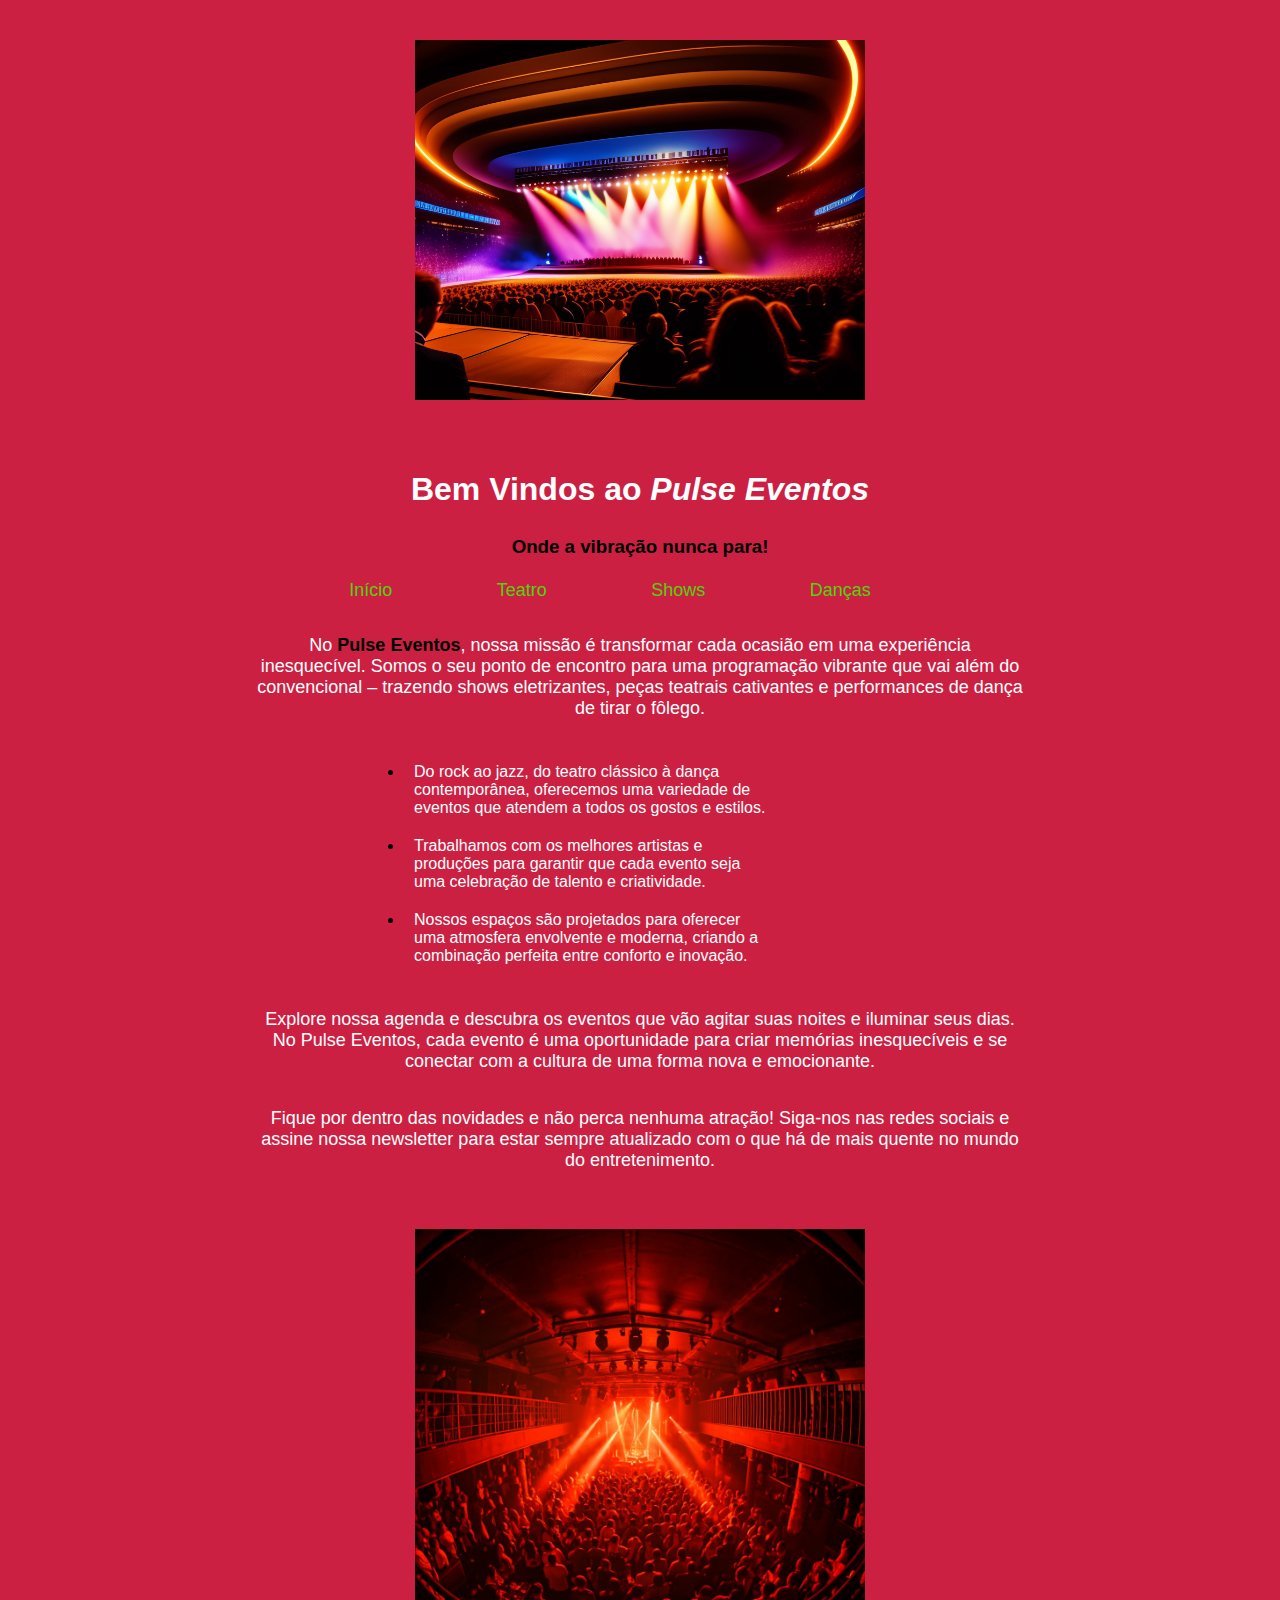
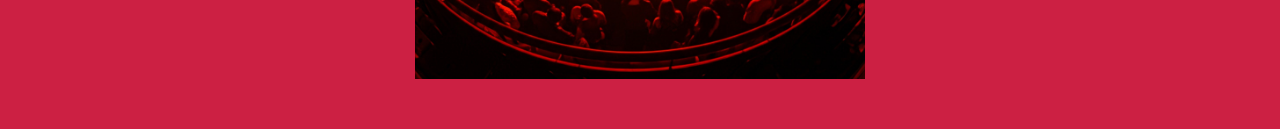
<file: index.html>
<!DOCTYPE html>
<html lang="pt-br">
<head>
    <meta charset="UTF-8">
    <meta name="viewport" content="width=device-width, initial-scale=1.0">
    <title>Home Page Pulse Eventos</title>
    <link rel="stylesheet" href="style.css">
    <link rel="shortcut icon" href="show.jpg">
</head>
<body>

    <img src="pulseShow.jpg" alt="Imagem da casa de eventos Pulse Show">
    <h1>Bem Vindos ao <em>Pulse Eventos</em></h1>
    <h3><strong>Onde a vibração nunca para!</strong></h3>
    <nav>
        <menu>
        <a href="index.html">Início</a>
        <a href="teatro.html">Teatro</a>
        <a href="musica.html">Shows</a>
        <a href="danca.html">Danças</a>
        </menu>
    </nav>
    <p>No <strong>Pulse Eventos</strong>, nossa missão é transformar cada ocasião em uma experiência inesquecível. Somos o seu ponto de encontro para uma programação vibrante que vai além do convencional – trazendo shows eletrizantes, peças teatrais cativantes e performances de dança de tirar o fôlego.</p>
    <ul>
        <li>Do rock ao jazz, do teatro clássico à dança contemporânea, oferecemos uma variedade de eventos que atendem a todos os gostos e estilos.</li>
        <li> Trabalhamos com os melhores artistas e produções para garantir que cada evento seja uma celebração de talento e criatividade.</li>
        <li> Nossos espaços são projetados para oferecer uma atmosfera envolvente e moderna, criando a combinação perfeita entre conforto e inovação.</li>
    </ul>
    <p>Explore nossa agenda e descubra os eventos que vão agitar suas noites e iluminar seus dias. No Pulse Eventos, cada evento é uma oportunidade para criar memórias inesquecíveis e se conectar com a cultura de uma forma nova e emocionante.</p>
    <p>Fique por dentro das novidades e não perca nenhuma atração! Siga-nos nas redes sociais e assine nossa newsletter para estar sempre atualizado com o que há de mais quente no mundo do entretenimento.</p>
    <img src="show.jpg" alt="Imagem com muitos tons de vermelho da casa de show lotada">
</body>
</html>
</file>
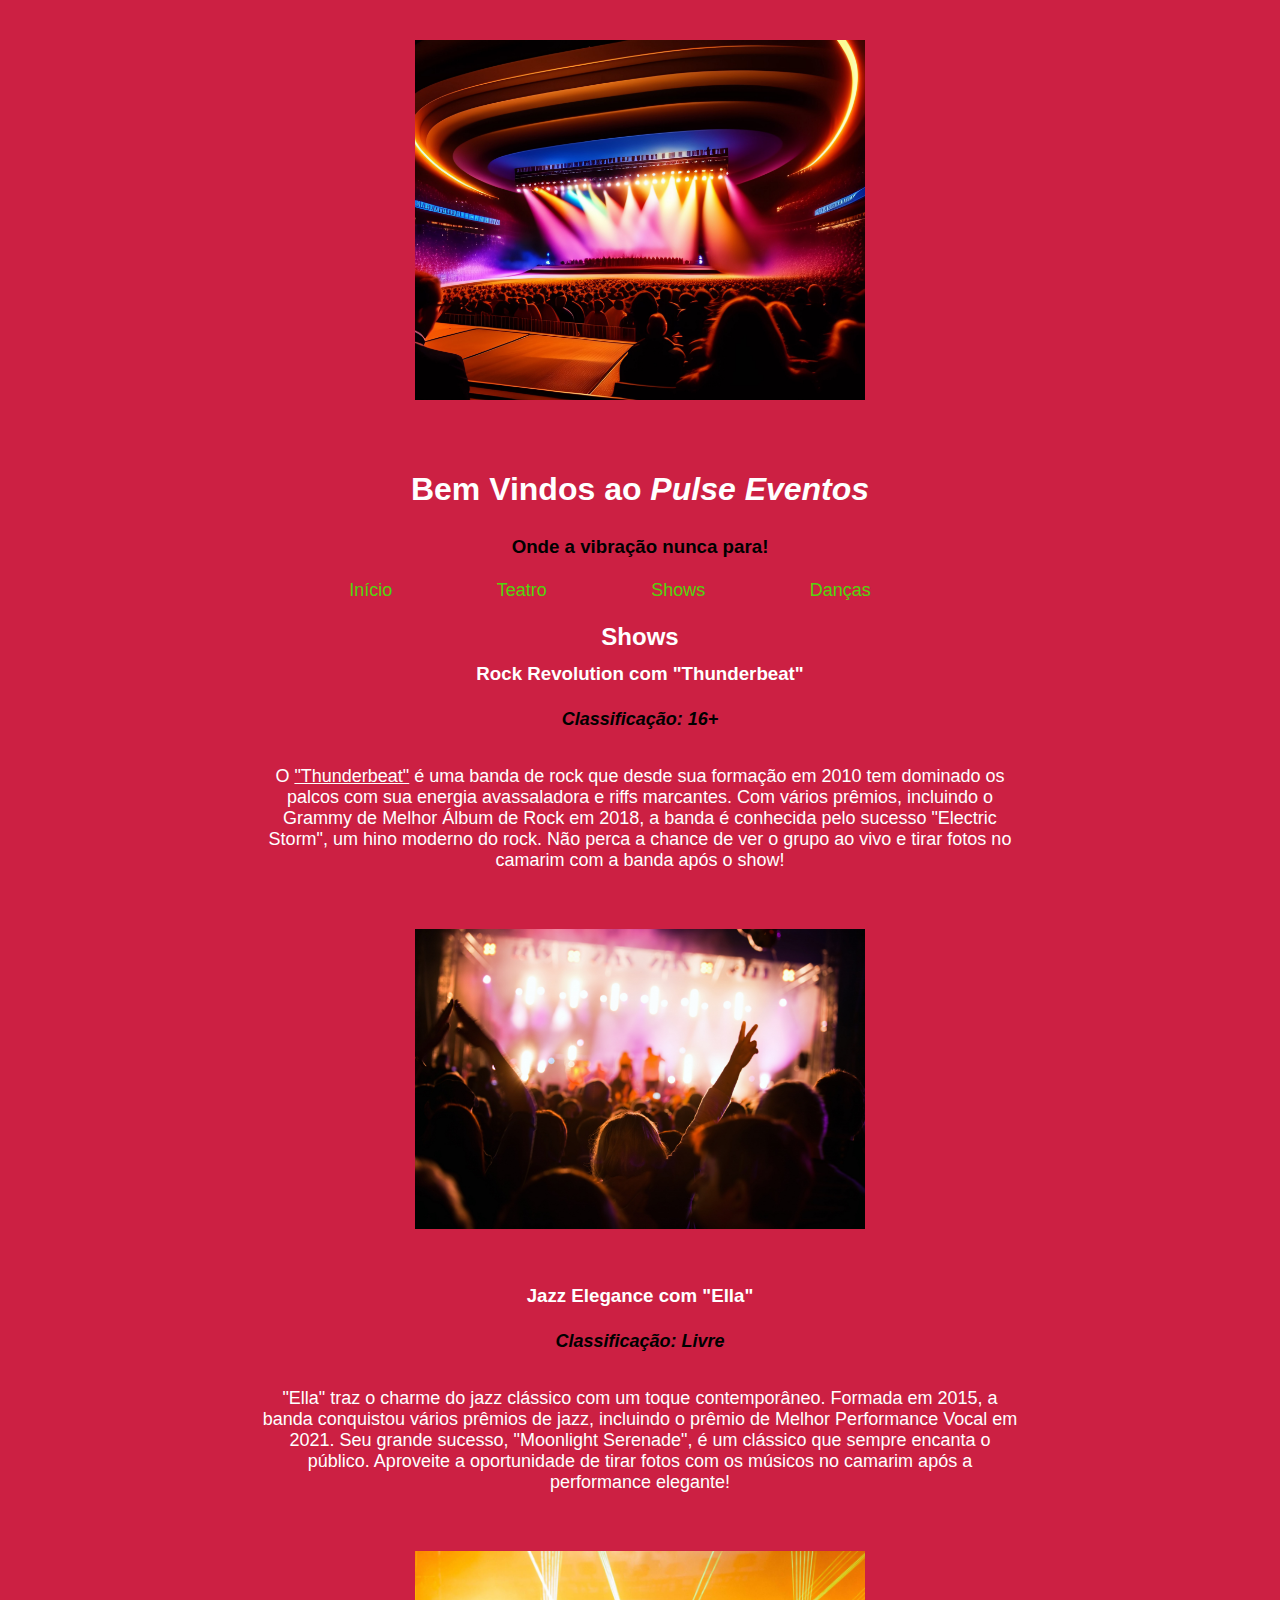
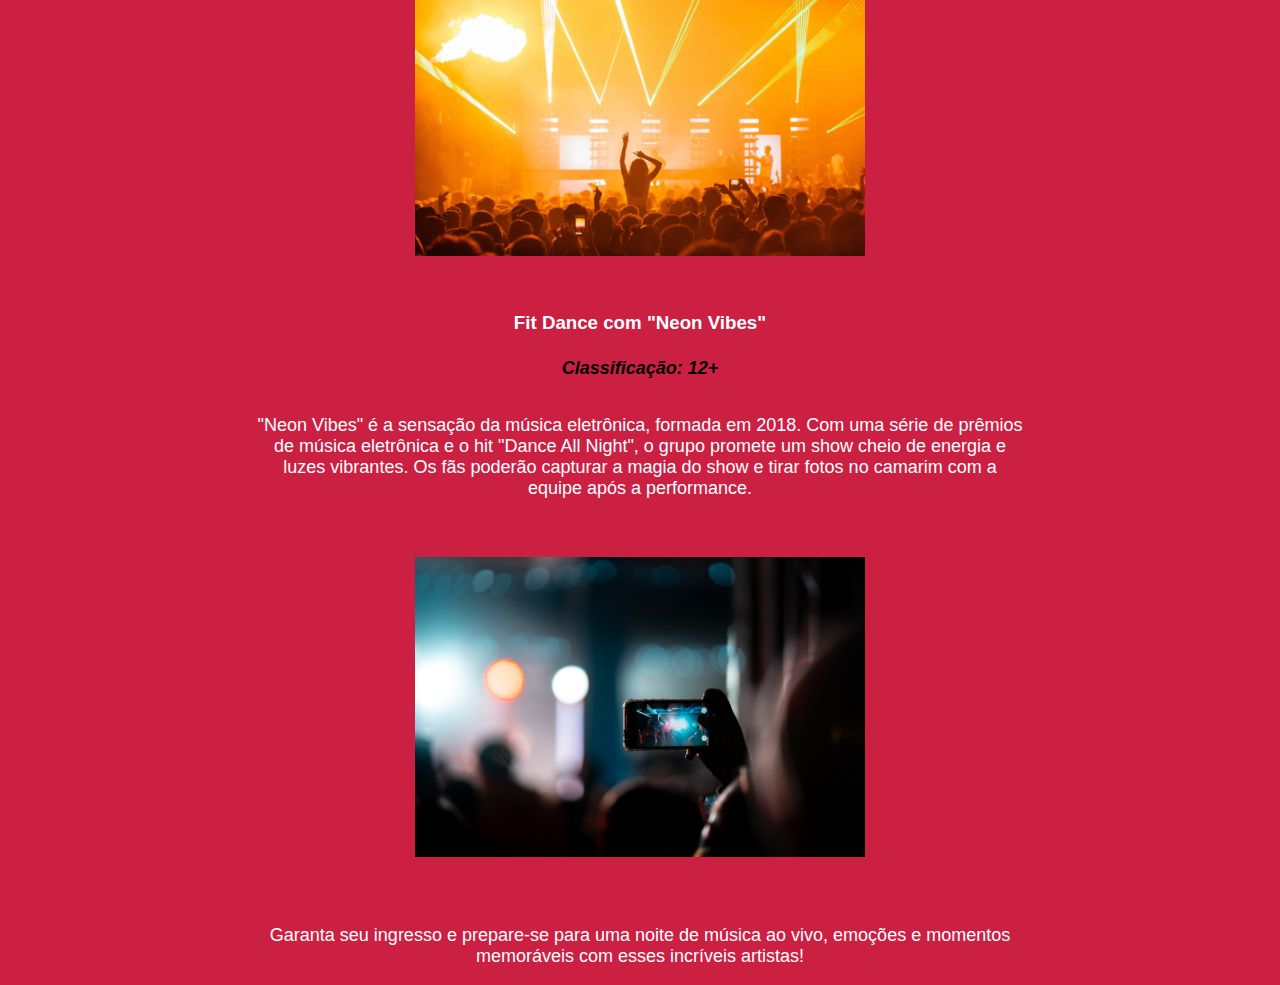
<file: musica.html>
<!DOCTYPE html>
<html lang="pt-br">
<head>
    <meta charset="UTF-8">
    <meta name="viewport" content="width=device-width, initial-scale=1.0">
    <title>Shows Pulse Eventos</title>
    <link rel="stylesheet" href="style.css">
</head>
<body>

    <img src="pulseShow.jpg" alt="Imagem da casa de eventos Pulse Show">
    <h1>Bem Vindos ao <em>Pulse Eventos</em></h1>
    <h3><strong>Onde a vibração nunca para!</strong></h3>
    <nav>
        <menu>
        <a href="index.html">Início</a>
        <a href="teatro.html">Teatro</a>
        <a href="musica.html">Shows</a>
        <a href="danca.html">Danças</a>
        </menu>
    </nav>
    <h2>Shows</h2>

    <h3>Rock Revolution com "Thunderbeat"</h3>
    <p><em><strong>Classificação: 16+</strong></em></p>
    <p>O <u>"Thunderbeat"</u> é uma banda de rock que desde sua formação em 2010 tem dominado os palcos com sua energia avassaladora e riffs marcantes. Com vários prêmios, incluindo o Grammy de Melhor Álbum de Rock em 2018, a banda é conhecida pelo sucesso "Electric Storm", um hino moderno do rock. Não perca a chance de ver o grupo ao vivo e tirar fotos no camarim com a banda após o show!</p>
    <img src="show/show1.jpg" alt="show 01">

    <h3>Jazz Elegance com "Ella"</h3>
    <p><em><strong>Classificação: Livre</strong></em></p>
    <p>"Ella" traz o charme do jazz clássico com um toque contemporâneo. Formada em 2015, a banda conquistou vários prêmios de jazz, incluindo o prêmio de Melhor Performance Vocal em 2021. Seu grande sucesso, "Moonlight Serenade", é um clássico que sempre encanta o público. Aproveite a oportunidade de tirar fotos com os músicos no camarim após a performance elegante!</p>
    <img src="show/show2.jpg" alt="Show 02">

    <h3>Fit Dance com "Neon Vibes"</h3>
    <p><em><strong>Classificação: 12+</strong></em></p>
    <p>"Neon Vibes" é a sensação da música eletrônica, formada em 2018. Com uma série de prêmios de música eletrônica e o hit "Dance All Night", o grupo promete um show cheio de energia e luzes vibrantes. Os fãs poderão capturar a magia do show e tirar fotos no camarim com a equipe após a performance.</p>
    <img src="show/show3.jpg" alt="Show 03">
    <p>Garanta seu ingresso e prepare-se para uma noite de música ao vivo, emoções e momentos memoráveis com esses incríveis artistas!</p>

</body>
</html>
</file>
<file: style.css>
body {
    background-color: #c7092fe7;
    color: white;
    display: flex;
    text-align: center;
    align-items: center;
    flex-direction: column;
    padding: 0px;
    margin: 0px;
    font-family: 'Segoe UI', Tahoma, Geneva, Verdana, sans-serif;
}
strong {
    color: rgb(0, 0, 0);
}
p {
    width: 60%;
    font-size: large;
}
li {
    text-align: start;
    padding: 10px;
    width: 70%;
}
ul {
    width: 40%;
}
li::marker{
    color: black;
}
img {
    padding-top: 40px;
    max-width: 450px;
    padding-bottom: 50px;
    max-height: 500px;
}
a {
    text-decoration: none;
    color: rgba(51, 255, 0, 0.815);
    margin-right: 100px;
    font-size: large;
}
h2, h3 {
    padding: 3px;
    margin: 3px;
}
</file>
